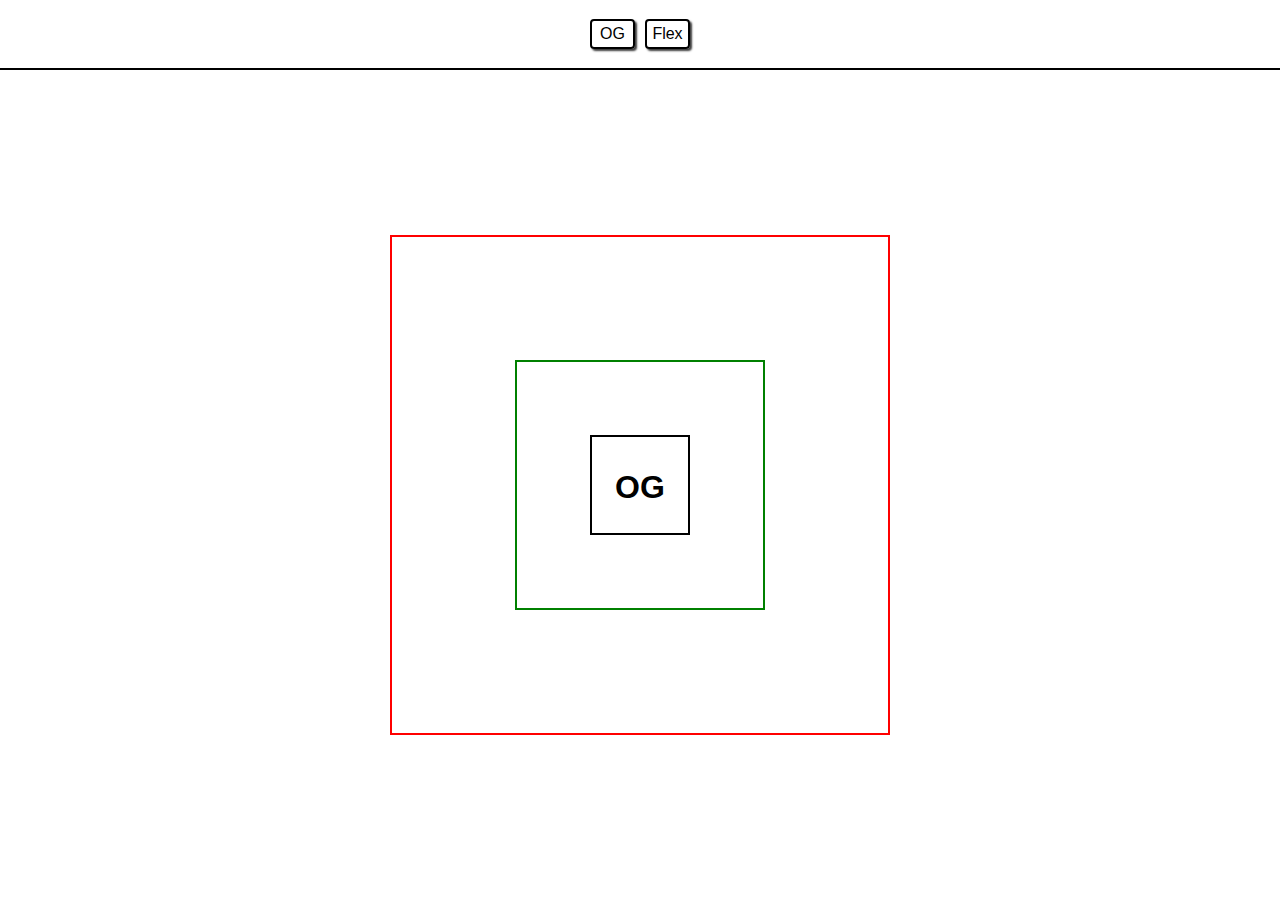
<file: index.html>
<!DOCTYPE html>
<html lang="en">
<head>
    <meta charset="UTF-8">
    <meta http-equiv="X-UA-Compatible" content="IE=edge">
    <meta name="viewport" content="width=device-width, initial-scale=1.0">
    <link rel="stylesheet" href="default.css">
    <link rel="stylesheet" href="content.css">
    <title>CSS-Mastery-Class - OG</title>
</head>
<body>
    <nav>
        <ul>
            <li>
                <a href="index.html">OG</a>
            </li>
            <li>
                <a href="flex.html">Flex</a>
            </li>
        </ul>
    </nav>
    <div class="container">
        <div class="spinner-container">
            <div class="content-container-old">
                <div class="animate-me"></div>
                <div class="content">
                    <h1>OG</h1>
                </div>
            </div>
        </div>
    </div>
</body>
</html>
</file>
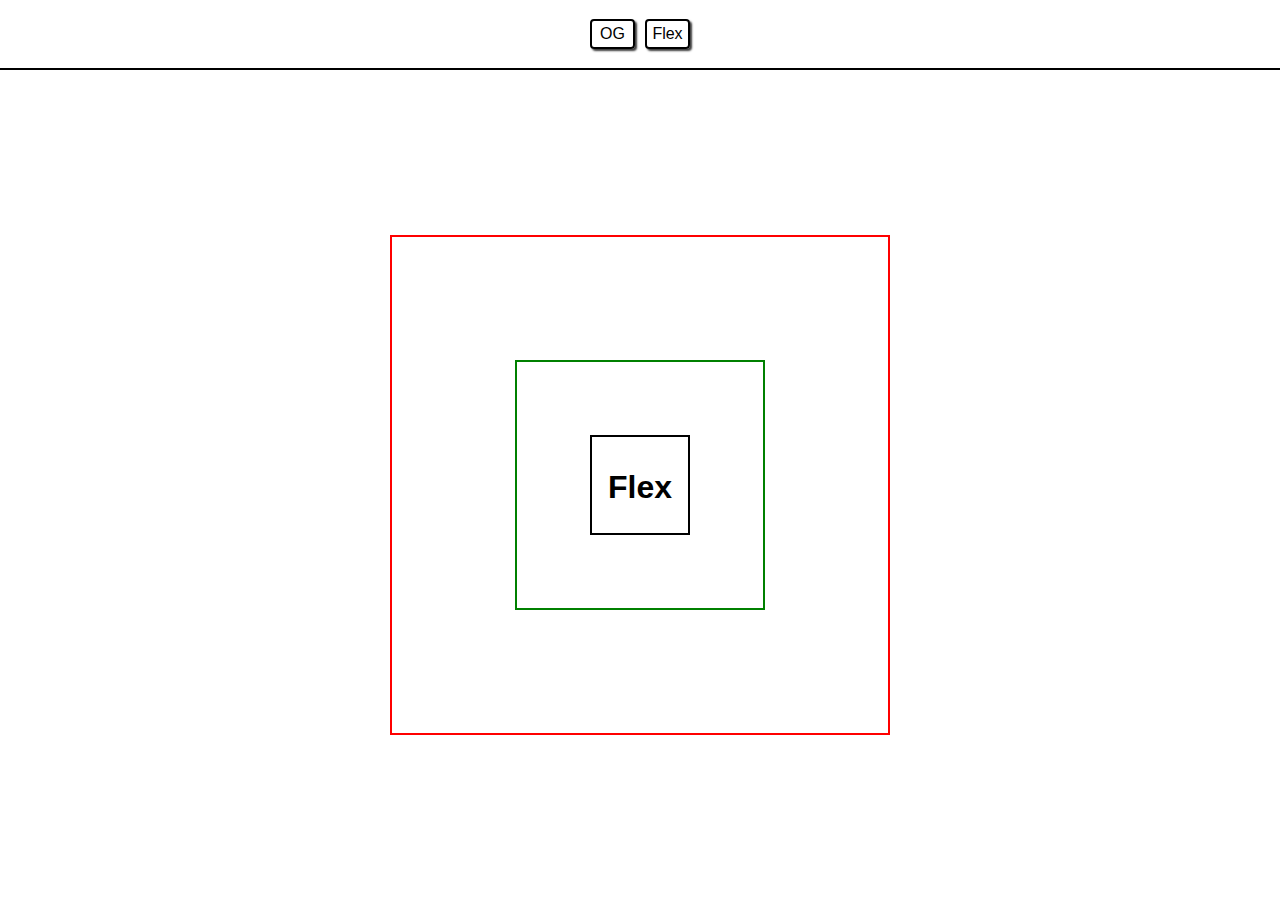
<file: flex.html>
<!DOCTYPE html>
<html lang="en">
<head>
    <meta charset="UTF-8">
    <meta http-equiv="X-UA-Compatible" content="IE=edge">
    <meta name="viewport" content="width=device-width, initial-scale=1.0">
    <link rel="stylesheet" href="default.css">
    <link rel="stylesheet" href="content.css">
    <title>CSS-Mastery-Class - Flex</title>
</head>
<body>
    <nav>
        <ul>
            <li>
                <a href="index.html">OG</a>
            </li>
            <li>
                <a href="flex.html">Flex</a>
            </li>
        </ul>
    </nav>
    <div class="container">
        <div class="flex-container">
            <div class="animate-me"></div>
            <div class="content-container-flex">
                <div class="content">
                    <h1>Flex</h1>
                </div>
            </div>
        </div>
    </div>
</body>
</html>
</file>
<file: default.css>
* {
    margin:0;
    padding:0;
    font-family:Verdana, Geneva, Tahoma, sans-serif;
    color:black;
    box-sizing: border-box;
}

body {
    width: 100vw;
    height: 100vh;
}

.container {
    height: calc(100vh - 70px);
}

nav {
    display: flex;
    align-items: center;
    justify-content: center;
    height:70px;
    border-bottom: 2px solid black;
}

nav ul {
    list-style-type: none;
    display: flex;
    column-gap: 10px;
    align-items: center;
    height: 30px;
}

nav a {
    display: flex;
    align-items: center;
    justify-content: center;
    text-decoration: none;
    border:2px solid black;
    border-radius: 4px;
    box-shadow: 2px 2px 2px rgb(61, 61, 61) ;
    height: 30px;
    width: 45px;
}
</file>
<file: content.css>
.content-container-old {
    display: flex;
    justify-content: center;
    align-items: center;
    height: 250px;
    width: 250px;
    border: 2px solid green;
}

.spinner-container {
    display: inline-block;
    position: relative;
    top: 50%;
    left: 50%;
    transform: translate(-50%, -50%);
    height: 250px;
    width: 250px;
}

.flex-container {
    display: flex;
    justify-content: center;
    align-items: center;
    height: 100%;
}

.content-container-flex {
    height: 250px;
    width: 250px;
    display: flex;
    justify-content: center;
    align-items: center;
    border: 2px solid green;
}

.content {
    height: 100px;
    width: 100px;
    line-height: 100px;
    text-align: center;
    border: 2px solid black;
}

.animate-me {
    border:2px solid red;
    z-index: -999;
    height: 500px;
    width: 500px;
    display: inline-block;
    position: absolute;
    animation:border 4s linear infinite;
}

@keyframes spin { 100% { transform:rotate(360deg); } }
@keyframes border {
    0% {border-radius:0}
    25% {border-radius:100%}
    50% {border-radius:0}
    75% {border-radius:100%}
    100% {transform:rotate(360deg);}
}
</file>
